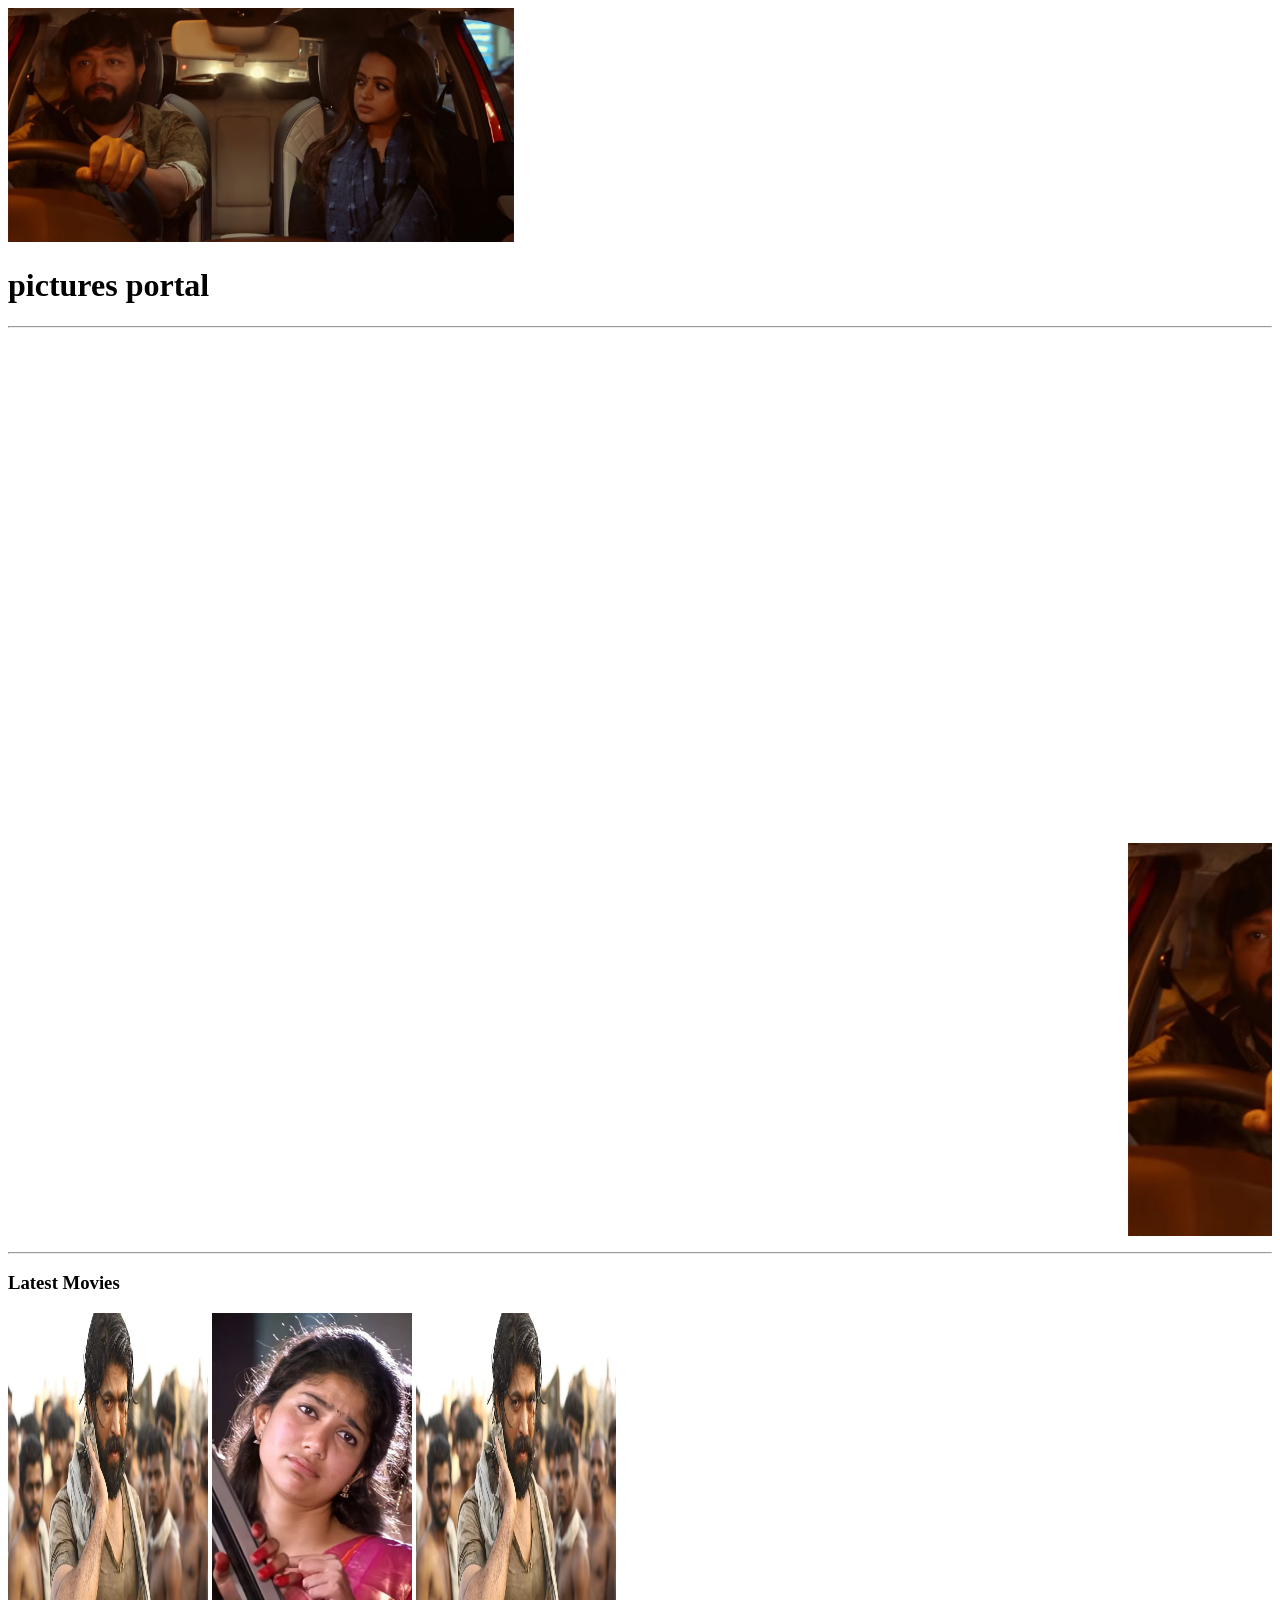
<file: index.html>
<!DOCTYPE html>
<html lang="en">
<head>
    <meta charset="UTF-8">
    <meta name="viewport" content="width=device-width, initial-scale=1.0">
    <title>Sharanbasava university</title>
</head>
<body>
  <img src="image.png" alt="" width="40%" height="40%">
  <h1>pictures portal</h1>
  <hr>
  <marquee>
    <img src="image.png" alt="">
    <img src="image copy.png" alt="">
    <img src="image copy 2.png" alt="">
  </marquee>
  <hr>
  <h3>Latest Movies</h3>
  <a href="movie1.html">
    <img src="image copy.png" alt="" height="300" width="200">
  </a>
  <img src="image copy 2.png" alt="" height="300" width="200">
  <img src="image copy.png" alt="" height="300" width="200">
</body>
</html>
</file>
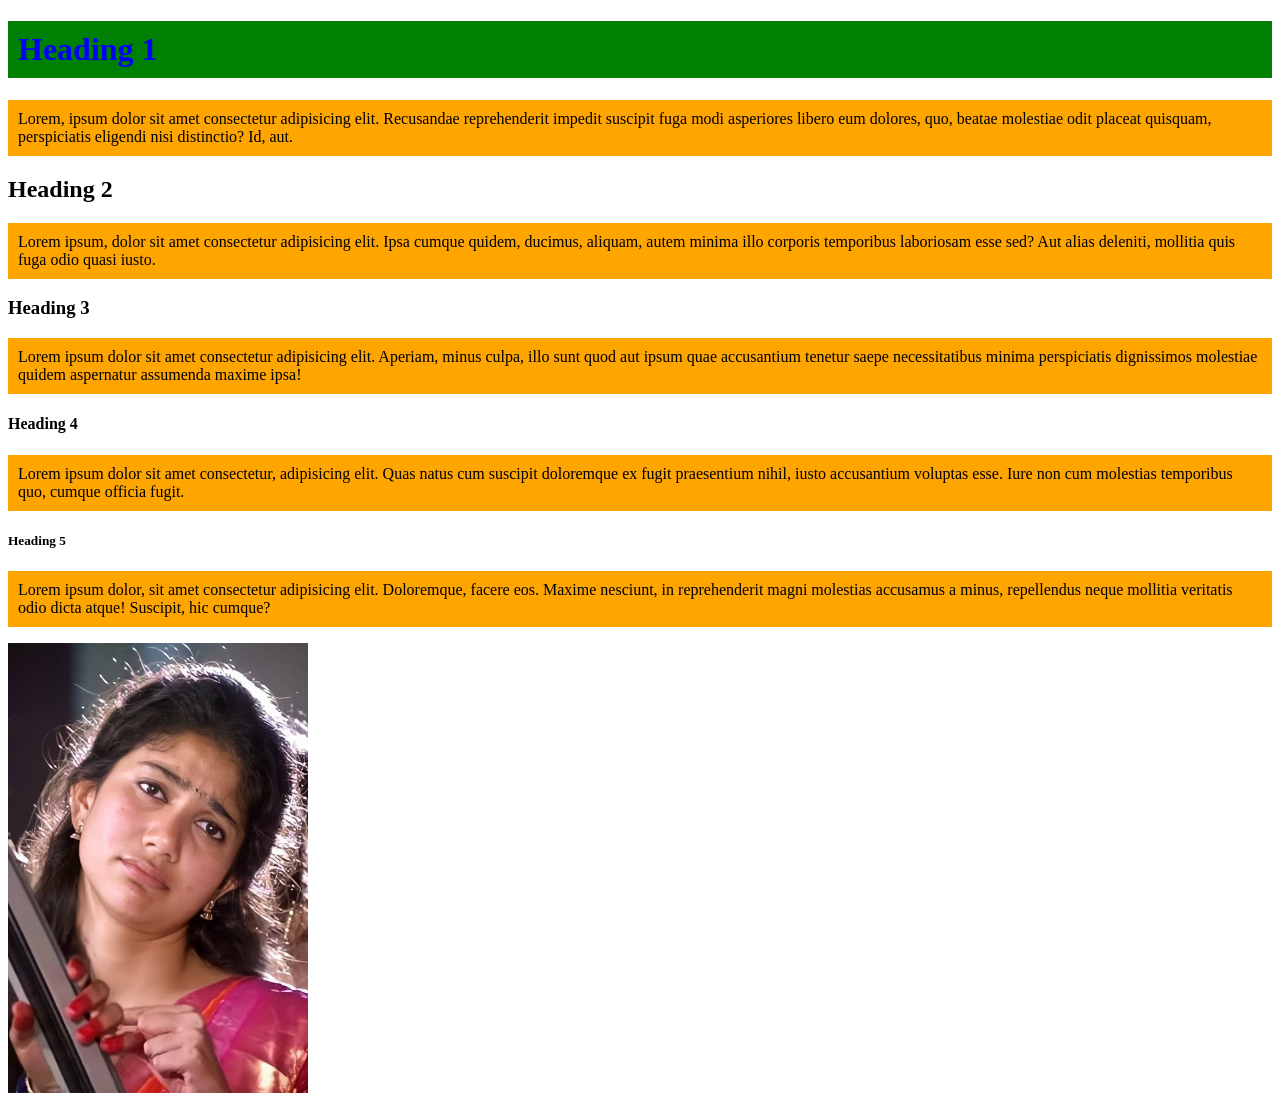
<file: prog1.html>
<!DOCTYPE html>
<html lang="en">
<head>
    <meta charset="UTF-8">
    <meta name="viewport" content="width=device-width, initial-scale=1.0">
    <title>CSS types</title>
    <style>h1 { color:blue;
         background-color:green;
    padding: 10px; }
    p { background-color: orange;
    padding: 10px; }
    body
    {
        background-color: url("image copy 2.png") ;
        background-attachment: fixed;
    }
    </style>
    </head>
    <body>
        <h1>Heading 1</h1>
    <p>Lorem, ipsum dolor sit amet consectetur adipisicing elit. Recusandae reprehenderit impedit suscipit fuga modi asperiores libero eum dolores, quo, beatae molestiae odit placeat quisquam, perspiciatis eligendi nisi distinctio? Id, aut.</p>
        <h2>Heading 2</h2>
    <p>Lorem ipsum, dolor sit amet consectetur adipisicing elit. Ipsa cumque quidem, ducimus, aliquam, autem minima illo corporis temporibus laboriosam esse sed? Aut alias deleniti, mollitia quis fuga odio quasi iusto.</p>
        <h3>Heading 3</h3>
    <p>Lorem ipsum dolor sit amet consectetur adipisicing elit. Aperiam, minus culpa, illo sunt quod aut ipsum quae accusantium tenetur saepe necessitatibus minima perspiciatis dignissimos molestiae quidem aspernatur assumenda maxime ipsa!</p>
         <h4>Heading 4</h4>
    <p>Lorem ipsum dolor sit amet consectetur, adipisicing elit. Quas natus cum suscipit doloremque ex fugit praesentium nihil, iusto accusantium voluptas esse. Iure non cum molestias temporibus quo, cumque officia fugit.</p>
        <h5>Heading 5</h5>
    <p>Lorem ipsum dolor, sit amet consectetur adipisicing elit. Doloremque, facere eos. Maxime nesciunt, in reprehenderit magni molestias accusamus a minus, repellendus neque mollitia veritatis odio dicta atque! Suscipit, hic cumque?</p>
<img src="image copy 2.png" alt="" width="300"
</body>
</html>
</file>
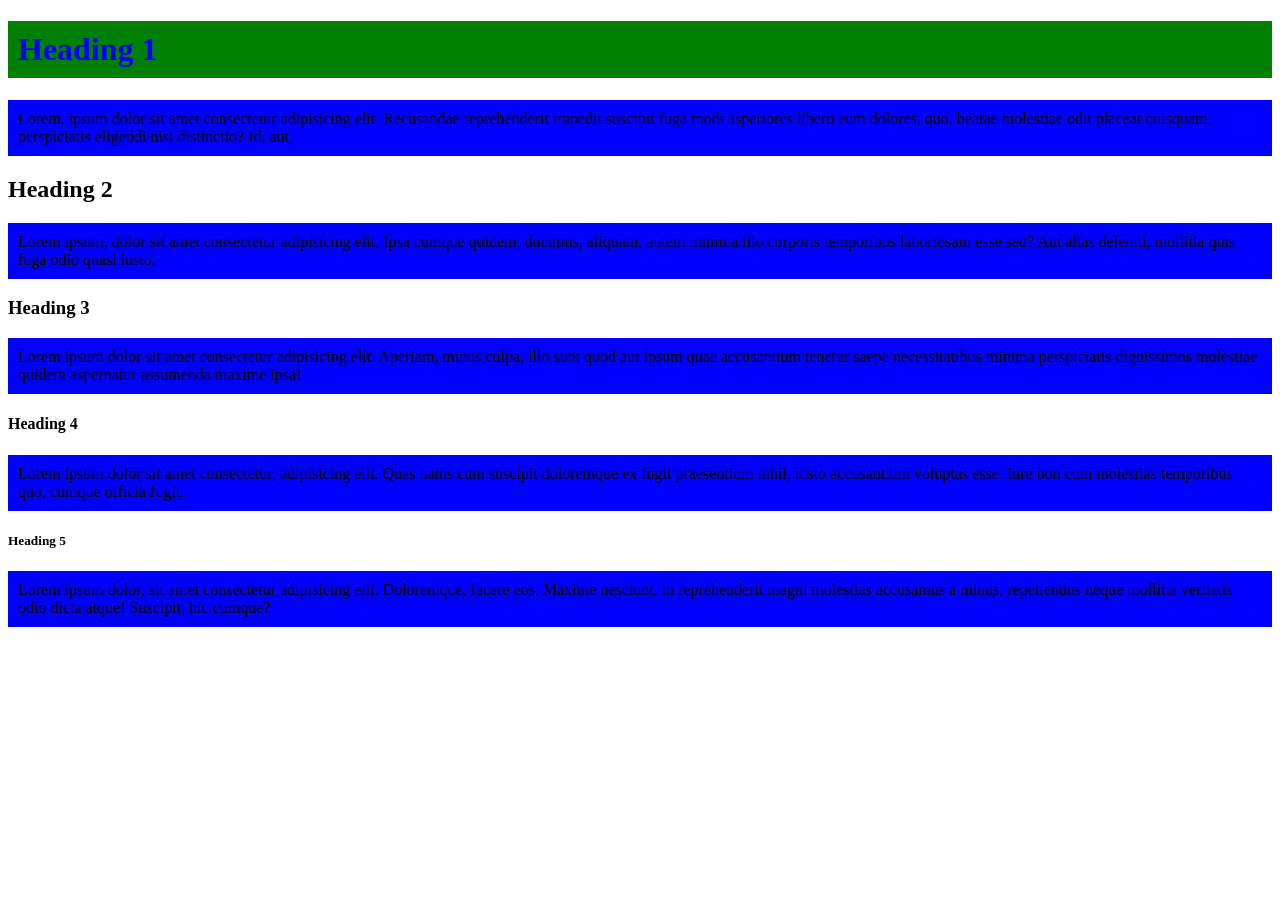
<file: prog2.html>
<!DOCTYPE html>
<html lang="en">
<head>
    <meta charset="UTF-8">
    <meta name="viewport" content="width=device-width, initial-scale=1.0">
    <title>CSS types</title>
    <link rel="stylesheet" href="style.css">
</head>
<body>
    <h1>Heading 1</h1>
<p>Lorem, ipsum dolor sit amet consectetur adipisicing elit. Recusandae reprehenderit impedit suscipit fuga modi asperiores libero eum dolores, quo, beatae molestiae odit placeat quisquam, perspiciatis eligendi nisi distinctio? Id, aut.</p>
    <h2>Heading 2</h2>
<p>Lorem ipsum, dolor sit amet consectetur adipisicing elit. Ipsa cumque quidem, ducimus, aliquam, autem minima illo corporis temporibus laboriosam esse sed? Aut alias deleniti, mollitia quis fuga odio quasi iusto.</p>
    <h3>Heading 3</h3>
<p>Lorem ipsum dolor sit amet consectetur adipisicing elit. Aperiam, minus culpa, illo sunt quod aut ipsum quae accusantium tenetur saepe necessitatibus minima perspiciatis dignissimos molestiae quidem aspernatur assumenda maxime ipsa!</p>
    <h4>Heading 4</h4>
<p>Lorem ipsum dolor sit amet consectetur, adipisicing elit. Quas natus cum suscipit doloremque ex fugit praesentium nihil, iusto accusantium voluptas esse. Iure non cum molestias temporibus quo, cumque officia fugit.</p>
    <h5>Heading 5</h5>
<p>Lorem ipsum dolor, sit amet consectetur adipisicing elit. Doloremque, facere eos. Maxime nesciunt, in reprehenderit magni molestias accusamus a minus, repellendus neque mollitia veritatis odio dicta atque! Suscipit, hic cumque?</p>
</body>
</html>
</file>
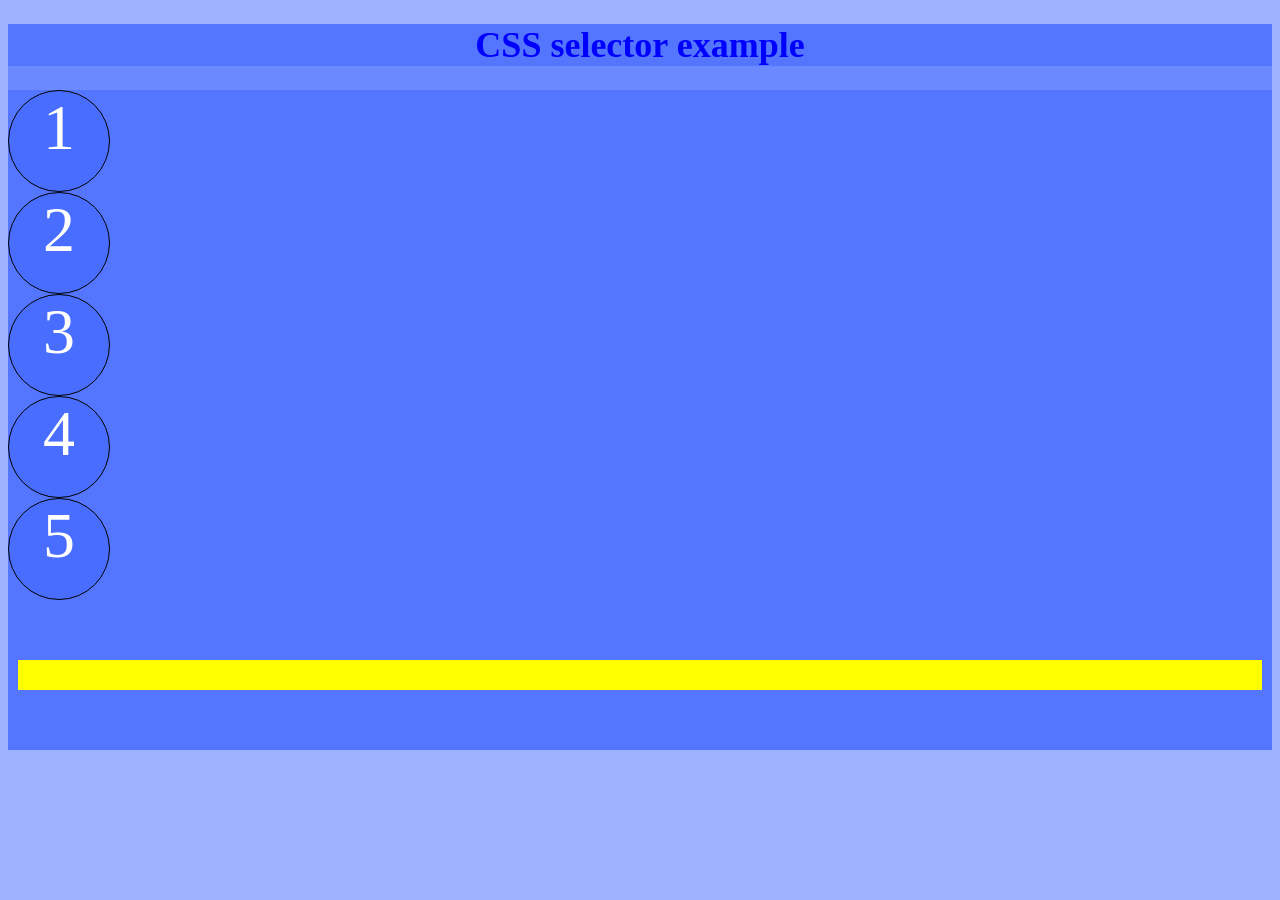
<file: prog3.html>
<!DOCTYPE html>
<html lang="en">
<head>
    <meta charset="UTF-8">
    <meta name="viewport" content="width=device-width, initial-scale=1.0">
    <title>CSS selector</title>
    <link rel="stylesheet" href="prog3.css">
</head>
<body>
    <h1>CSS selector example</h1>
    <div class="container">
        <div class="box">1</div>
        <div class="box">2</div>
        <div class="box">3</div>
        <div class="box">4</div>
        <div class="box">5</div>
    </div>
    <div class="para">
        <p>
        </p>
    </div>
</body>
</html>
</file>
<file: style.css>
h1 { color:blue;
         background-color:green;
    padding: 10px; }
    p { background-color: blue;
    padding: 10px; }
    body
    {
        background-color: url("image.png");
        background-attachment: fixed;
    }
</file>
<file: prog3.css>
*{
    background-color: rgba(60,100,255,0.5);
}
/*element selector*/
h1{
    color:blue;
    font-size: 36px;
    text-align: center;
}
p{
    background-color: yellow;
    padding: 15px;
    font-family: Cambria, Cochin, Georgia, Times, 'Times New Roman', serif;
    line-height: 100px;
}
/*class selector*/
.box{
    height: 100px;
    width: 100px;
    border: 1px solid black;
    font-size: 4em;
    text-align: center;
    color: white;
    border-radius: 50%;
}
.para{
    font-size: 50px;
    color: white;
    text-align: justify;
    padding: 10px;
}
/*id selector*/
#box1{
    background-color: red;
}
#box2{
    background-color: green;
}
#box3{
    background-color: blue;
}
#box4{
    background-color: beige;
}
#box5{
    background-color: brown;
}
</file>
